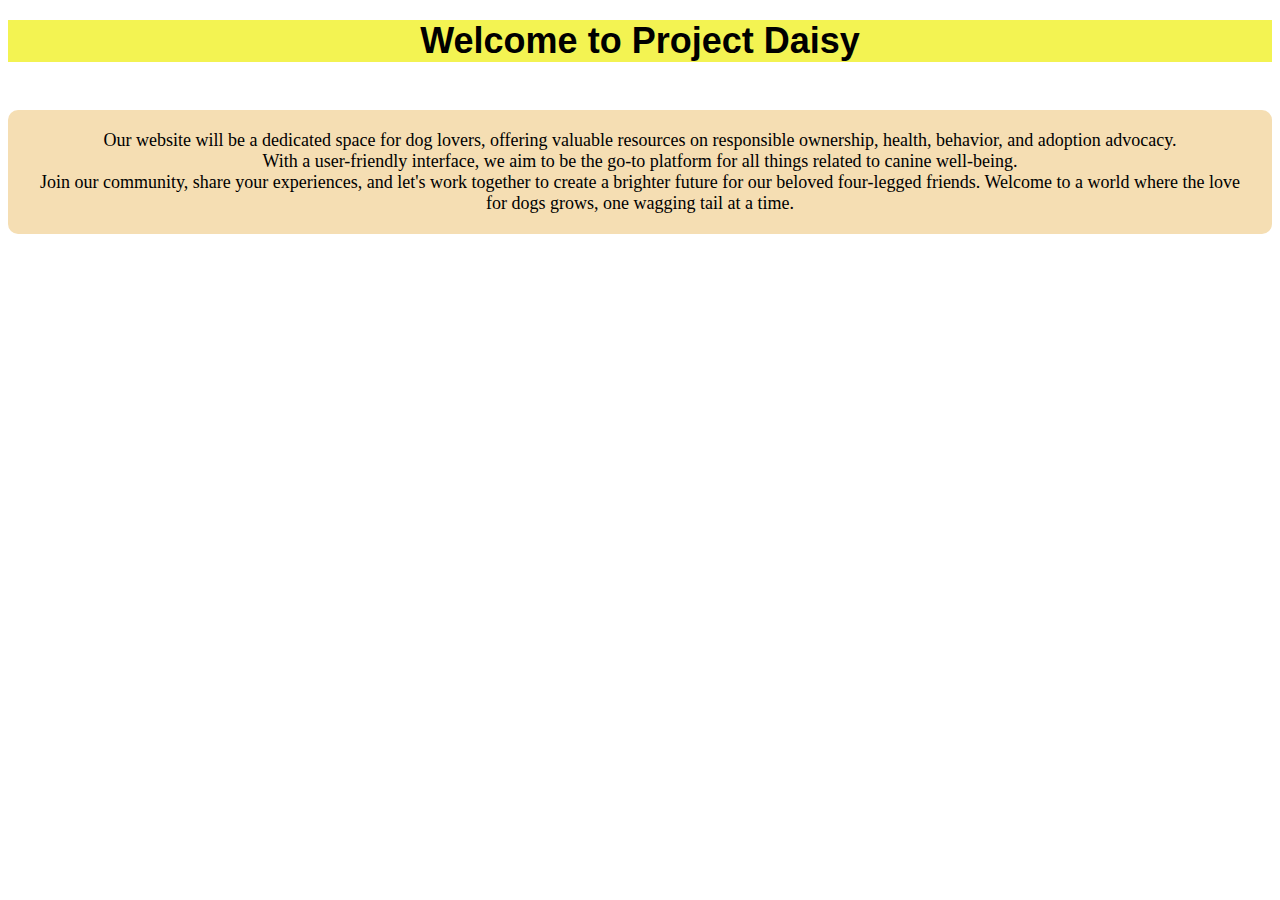
<file: about.html>
<!DOCTYPE html>
<html lang="en">
<head>
  <meta charset="UTF-8">
  <meta name="viewport" content="width=device-width, initial-scale=1.0">
  <title>Document</title>

  <style>
  h3 {
    text-align: center;
  font-size: 36px;
  font-family: 'Arial', sans-serif;
  margin-top: 20px;
  margin-bottom: 10px; 
  background-color: rgba(240, 240, 36, 0.793);
}

    /* body{
      text-align: center;
      
    } */
    
    p {
      text-align: center;
  background-color: #f5deb3;
  font-size: 18px;
  padding: 20px; 
  margin: 20px 0; 
  border-radius: 10px; 
}


    
  </style>
</head>
<body>
  <h3>Welcome to Project Daisy</h3>
<br>
<p>
  Our website will be a dedicated space for dog lovers, offering valuable resources on responsible ownership, health, behavior, and adoption advocacy. <br>
  With a user-friendly interface, we aim to be the go-to platform for all things related to canine well-being. <br>
  Join our community, share your experiences, and let's work together to create a brighter future for our beloved four-legged friends. Welcome to a world where the love for dogs grows, one wagging tail at a time.
</p>

</body>
</html>
</file>
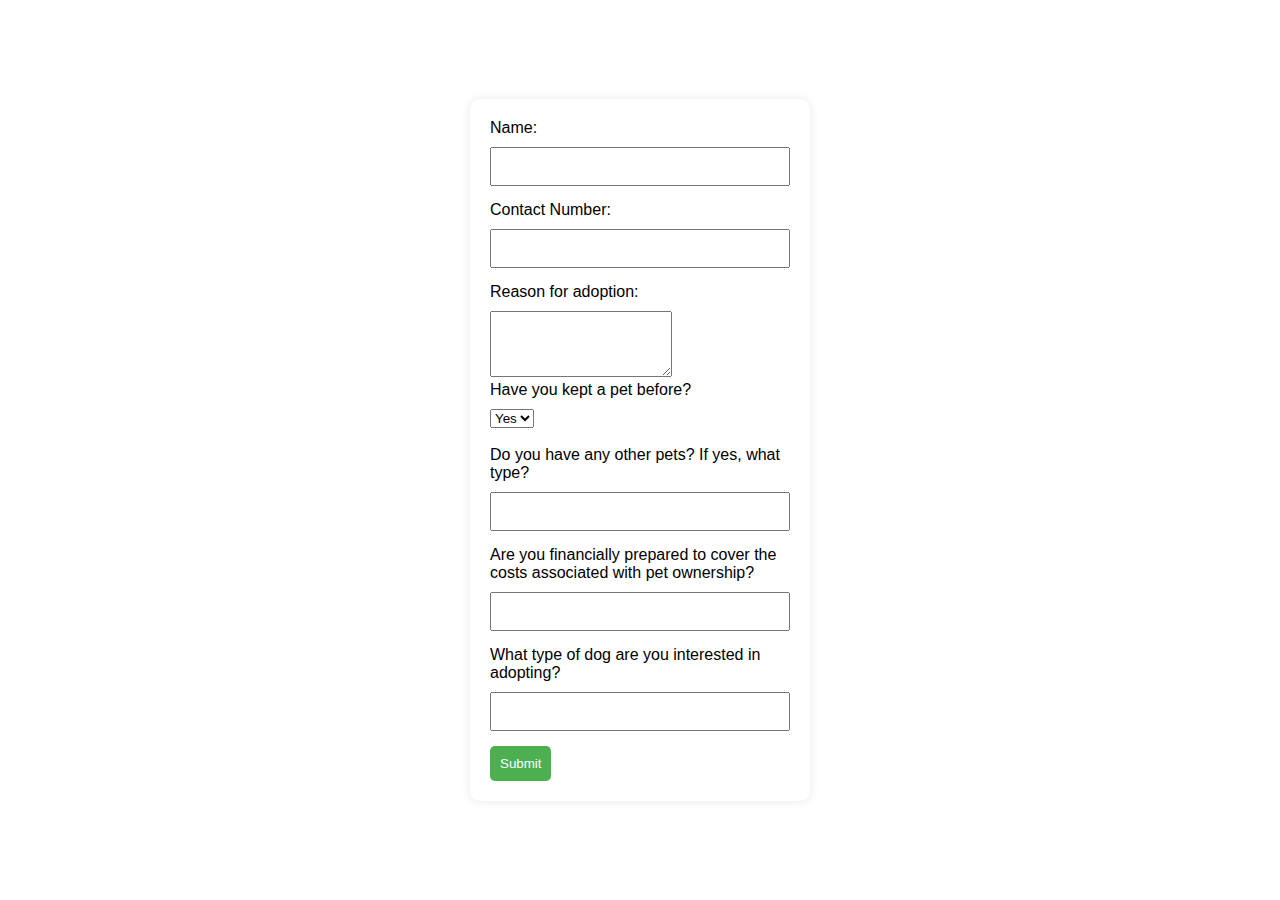
<file: adopt_form.html>
<!DOCTYPE html>
<html lang="en">
<head>
    <meta charset="UTF-8">
    <meta name="viewport" content="width=device-width, initial-scale=1.0">
    <title>Contact Us Form</title>

    <style>
       body {
            font-family: Arial, sans-serif;
            background-image: url("https://static.vecteezy.com/system/resources/thumbnails/007/023/595/small/pet-footprints-horizontal-seamless-pattern-animal-print-gold-prints-of-tracks-of-a-cat-dog-on-a-black-background-pet-paw-print-silhouettes-cute-texture-vector.jpg");
            background-size: cover;
            background-repeat: no-repeat;
            background-position: center;
            margin: 0;
            padding: 0;
            display: flex;
            align-items: center;
            justify-content: center;
            height: 100vh;
        }

        form {
            background-color: #fff;
            padding: 20px;
            border-radius: 10px;
            box-shadow: 0 0 10px rgba(0, 0, 0, 0.1);
            width: 300px;
            margin: auto;
        }

        label {
            display: block;
            margin-bottom: 10px;
        }

        input {
            width: 100%;
            padding: 10px;
            margin-bottom: 15px;
            box-sizing: border-box;
        }

        button {
            background-color: #4caf50;
            color: #fff;
            padding: 10px;
            border: none;
            border-radius: 5px;
            cursor: pointer;
        }
    </style>
</head>
<body class="c_body">

<form id="adoptForm" action="https://formspree.io/f/moqgkpwy" method="POST">
    

    <label for="name">Name:</label>
    <input type="text" id="name" name="name" required>

    <label for="contactNumber">Contact Number:</label>
    <input type="tel" id="contactNumber" name="contactNumber" pattern="[0-9]{10}" required>

    <label for="description">Reason for adoption:</label>
    <textarea id="description" name="description" rows="4" required></textarea>

    <label for="petExp">Have you kept a pet before?</label>
    <select id="petExp" name="petExp" required>
        <option value="yes">Yes</option>
        <option value="no">No</option>
    </select>
    <br><br>

    <label for="otherPets">Do you have any other pets? If yes, what type?</label>
    <input type="text" id="otherPets" name="otherPets">

    <label for="financialPreparedness">Are you financially prepared to cover the costs associated with pet ownership?</label>
    <input type="text" id="financialPreparedness" name="financialPreparedness">

    <label for="dogType">What type of dog are you interested in adopting?</label>
    <input type="text" id="dogType" name="dogType">

    <button type="button" onclick="submitForm()">Submit</button>
</form>

<script>
    function submitForm() {
        var form = document.getElementById("adoptForm");
        form.submit();
    }
</script>

</body>
</html>
</file>
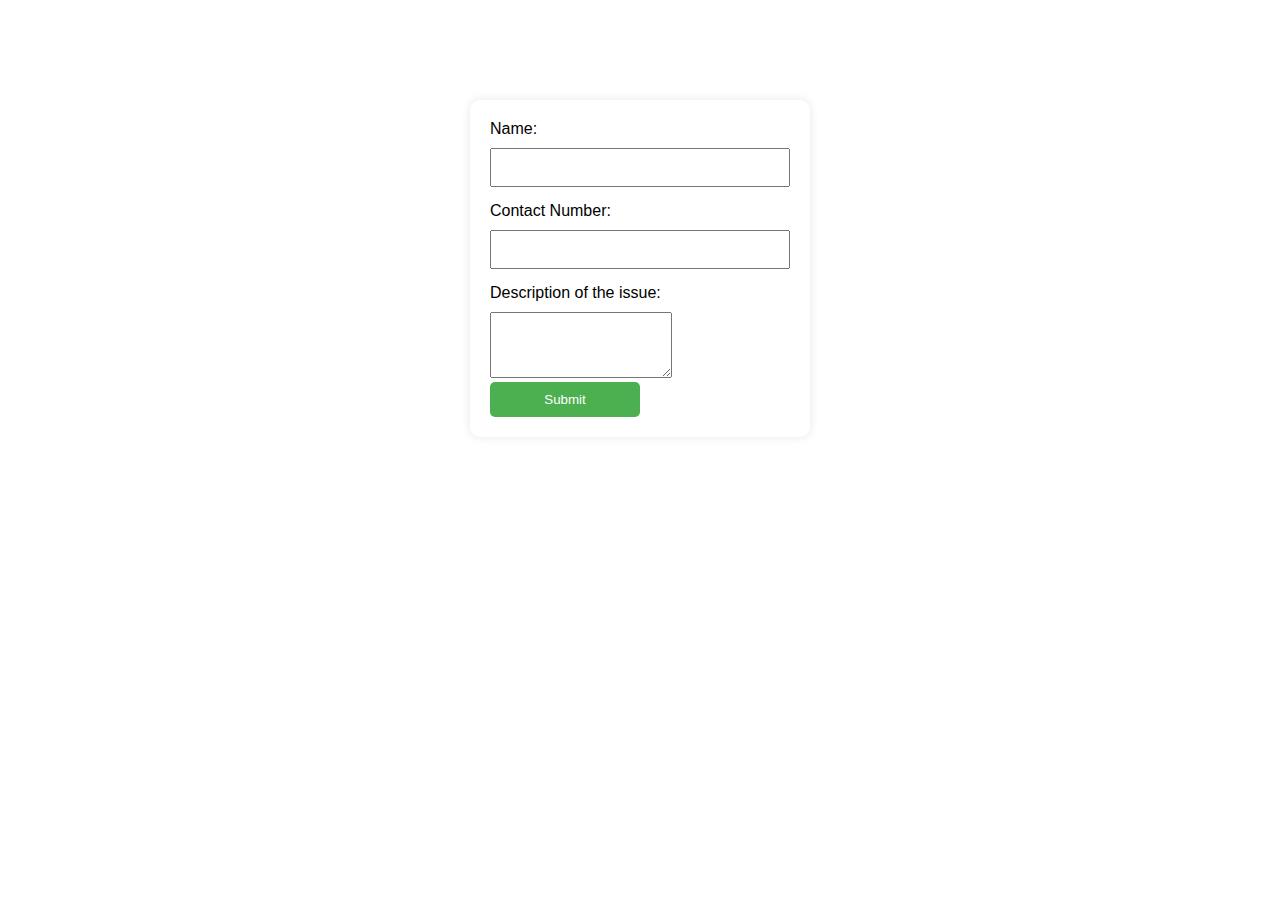
<file: contact.html>
<!DOCTYPE html>
<html lang="en">
<head>
    <meta charset="UTF-8">
    <meta name="viewport" content="width=device-width, initial-scale=1.0">
    <title>Contact Us Form</title>

    <style>    
  body {
    font-family: Arial, sans-serif;
    background-image: url('https://img.freepik.com/free-vector/frame-with-dogs-vector-white-background_53876-127700.jpg'); /* Replace 'path/to/your/image.jpg' with the actual path to your image file */
    background-size: cover;
    background-position: center;
    background-repeat: no-repeat;
  
}

form {
    background-color: #fff;
    padding: 20px;
    border-radius: 10px;
    box-shadow: 0 0 10px rgba(0, 0, 0, 0.1);
    width: 300px;
    margin: auto;
    margin-top: 100px;
}


        label {
            display: block;
            margin-bottom: 10px;
        }

        input {
            width: 100%;
            padding: 10px;
            margin-bottom: 15px;
            box-sizing: border-box;
        }

        button {
            width: 50%;
            background-color: #4caf50;
            color: #fff;
            padding: 10px;
            border: none;
            border-radius: 5px;
            cursor: pointer;
        }
    </style>
</head>
<body class = "c_body" >

<form id="contactForm" class = "contact-form" action="https://formspree.io/f/xvoewvrj" method="POST">
    <!--form fields  -->
    <label for="name">Name:</label>
    <input type="text" id="name" name="name" required>

    <label for="contactNumber">Contact Number:</label>
    <input type="tel" id="contactNumber" name="contactNumber" pattern="[0-9]{10}" required>

    <label for="description">Description of the issue:</label>
    <textarea id="description" name="description" rows="4" required></textarea> 

    <button type="button" onclick="submitForm()">Submit</button>
</form>

    <script>
function submitForm() {
    var form = document.getElementById("contactForm");
    form.submit();
}

    </script>

</body>
</html>
</file>
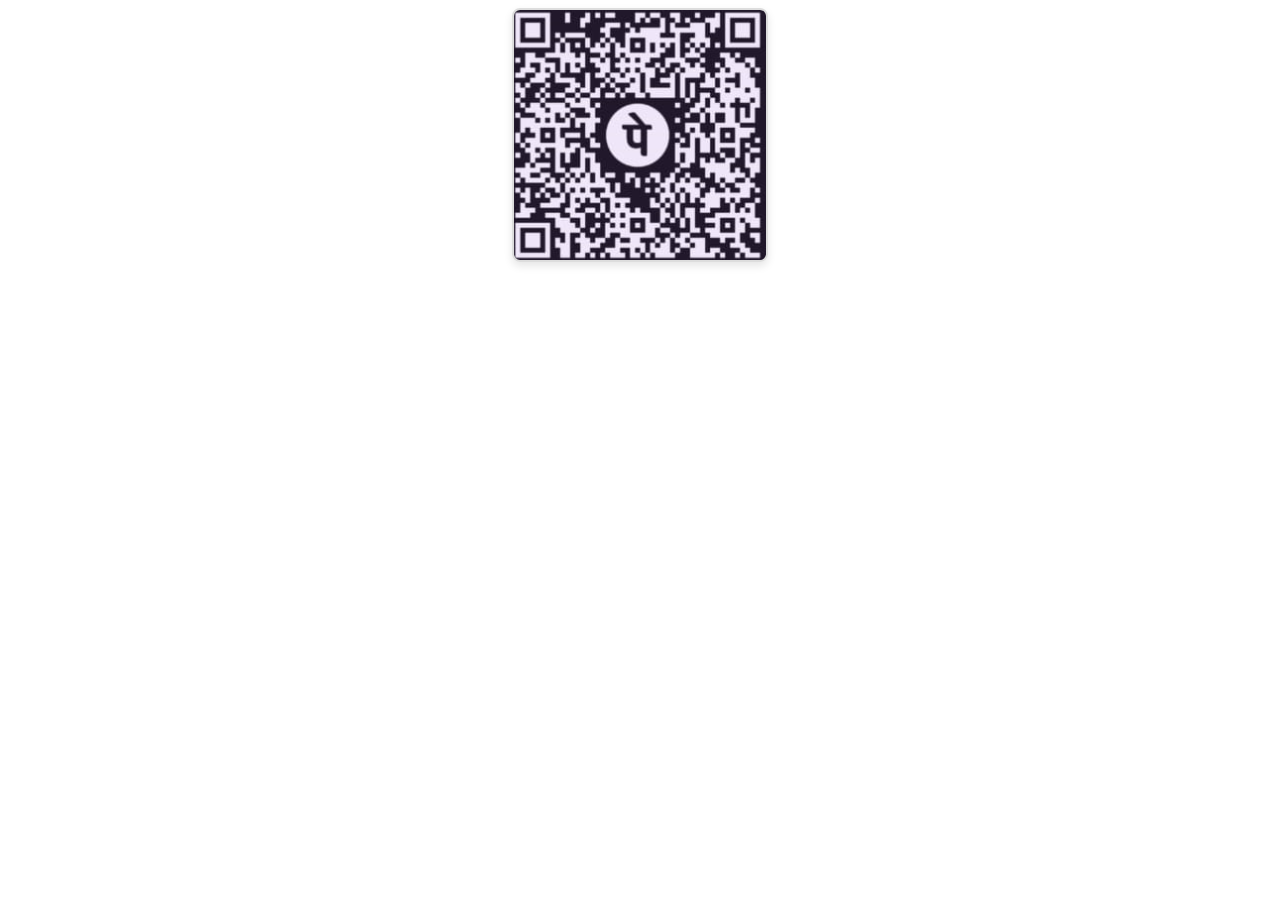
<file: donation.html>
<!DOCTYPE html>
<html lang="en">
<head>
    <meta charset="UTF-8">
    <meta name="viewport" content="width=device-width, initial-scale=1.0">
    <title>Donation</title>

      <style>
        img {
            max-width: 100%;
            height: auto; 
            display: block;
            margin: 0 auto; 
            border: 2px solid #ddd; 
            border-radius: 8px; 
            box-shadow: 0 4px 8px rgba(0, 0, 0, 0.1);
        }
    </style>

    
</head>
<body>
        <img src="Donation.png" alt="Description of the image">

</body>
</html>
</file>
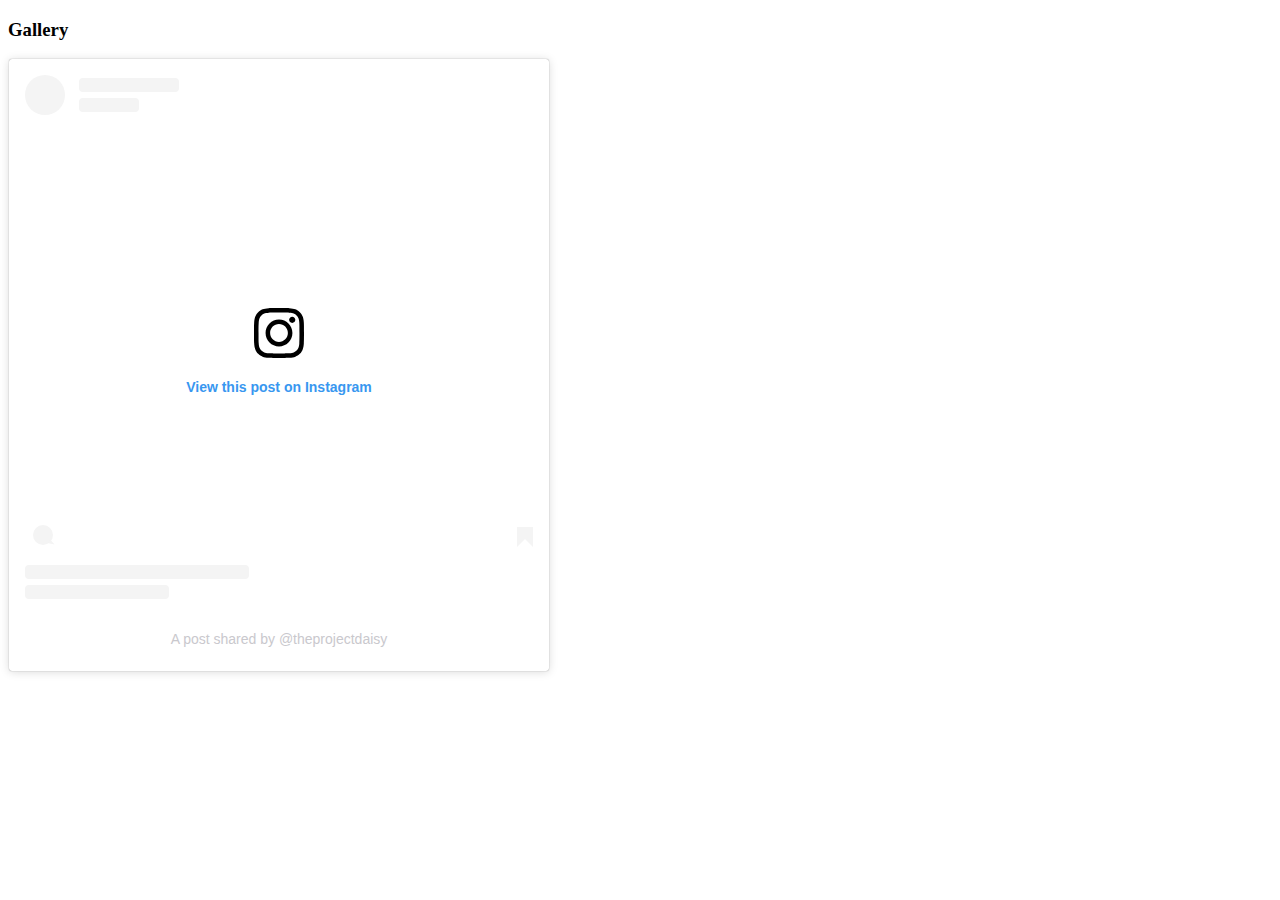
<file: gallery.html>
<!DOCTYPE html>
<html lang="en">
<head>
    <meta charset="UTF-8">
    <meta name="viewport" content="width=device-width, initial-scale=1.0">
    <!-- <title>Project Da</title> -->
</head>
<body>

    

    <h3> Gallery</h3>

    <blockquote class="instagram-media" data-instgrm-captioned data-instgrm-permalink="https://www.instagram.com/reel/C2-EMb2J63U/?utm_source=ig_embed&amp;utm_campaign=loading" data-instgrm-version="14" style=" background:#FFF; border:0; border-radius:3px; box-shadow:0 0 1px 0 rgba(0,0,0,0.5),0 1px 10px 0 rgba(0,0,0,0.15); margin: 1px; max-width:540px; min-width:326px; padding:0; width:99.375%; width:-webkit-calc(100% - 2px); width:calc(100% - 2px);">
        <div style="padding:16px;"> <a href="https://www.instagram.com/reel/C2-EMb2J63U/?utm_source=ig_embed&amp;utm_campaign=loading" style=" background:#FFFFFF; line-height:0; padding:0 0; text-align:center; text-decoration:none; width:100%;" target="_blank"> 
            <div style=" display: flex; flex-direction: row; align-items: center;">
                 <div style="background-color: #F4F4F4; border-radius: 50%; flex-grow: 0; height: 40px; margin-right: 14px; width: 40px;">
                </div>
                 <div style="display: flex; flex-direction: column; flex-grow: 1; justify-content: center;">
                     <div style=" background-color: #F4F4F4; border-radius: 4px; flex-grow: 0; height: 14px; margin-bottom: 6px; width: 100px;">
                    </div>
                     <div style=" background-color: #F4F4F4; border-radius: 4px; flex-grow: 0; height: 14px; width: 60px;">
                    </div>
                </div>
            </div>
            <div style="padding: 19% 0;">
            </div>
             <div style="display:block; height:50px; margin:0 auto 12px; width:50px;">
                <svg width="50px" height="50px" viewBox="0 0 60 60" version="1.1" xmlns="https://www.w3.org/2000/svg" xmlns:xlink="https://www.w3.org/1999/xlink">
                    <g stroke="none" stroke-width="1" fill="none" fill-rule="evenodd">
                        <g transform="translate(-511.000000, -20.000000)" fill="#000000">
                            <g>
                                <path d="M556.869,30.41 C554.814,30.41 553.148,32.076 553.148,34.131 C553.148,36.186 554.814,37.852 556.869,37.852 C558.924,37.852 560.59,36.186 560.59,34.131 C560.59,32.076 558.924,30.41 556.869,30.41 M541,60.657 C535.114,60.657 530.342,55.887 530.342,50 C530.342,44.114 535.114,39.342 541,39.342 C546.887,39.342 551.658,44.114 551.658,50 C551.658,55.887 546.887,60.657 541,60.657 M541,33.886 C532.1,33.886 524.886,41.1 524.886,50 C524.886,58.899 532.1,66.113 541,66.113 C549.9,66.113 557.115,58.899 557.115,50 C557.115,41.1 549.9,33.886 541,33.886 M565.378,62.101 C565.244,65.022 564.756,66.606 564.346,67.663 C563.803,69.06 563.154,70.057 562.106,71.106 C561.058,72.155 560.06,72.803 558.662,73.347 C557.607,73.757 556.021,74.244 553.102,74.378 C549.944,74.521 548.997,74.552 541,74.552 C533.003,74.552 532.056,74.521 528.898,74.378 C525.979,74.244 524.393,73.757 523.338,73.347 C521.94,72.803 520.942,72.155 519.894,71.106 C518.846,70.057 518.197,69.06 517.654,67.663 C517.244,66.606 516.755,65.022 516.623,62.101 C516.479,58.943 516.448,57.996 516.448,50 C516.448,42.003 516.479,41.056 516.623,37.899 C516.755,34.978 517.244,33.391 517.654,32.338 C518.197,30.938 518.846,29.942 519.894,28.894 C520.942,27.846 521.94,27.196 523.338,26.654 C524.393,26.244 525.979,25.756 528.898,25.623 C532.057,25.479 533.004,25.448 541,25.448 C548.997,25.448 549.943,25.479 553.102,25.623 C556.021,25.756 557.607,26.244 558.662,26.654 C560.06,27.196 561.058,27.846 562.106,28.894 C563.154,29.942 563.803,30.938 564.346,32.338 C564.756,33.391 565.244,34.978 565.378,37.899 C565.522,41.056 565.552,42.003 565.552,50 C565.552,57.996 565.522,58.943 565.378,62.101 M570.82,37.631 C570.674,34.438 570.167,32.258 569.425,30.349 C568.659,28.377 567.633,26.702 565.965,25.035 C564.297,23.368 562.623,22.342 560.652,21.575 C558.743,20.834 556.562,20.326 553.369,20.18 C550.169,20.033 549.148,20 541,20 C532.853,20 531.831,20.033 528.631,20.18 C525.438,20.326 523.257,20.834 521.349,21.575 C519.376,22.342 517.703,23.368 516.035,25.035 C514.368,26.702 513.342,28.377 512.574,30.349 C511.834,32.258 511.326,34.438 511.181,37.631 C511.035,40.831 511,41.851 511,50 C511,58.147 511.035,59.17 511.181,62.369 C511.326,65.562 511.834,67.743 512.574,69.651 C513.342,71.625 514.368,73.296 516.035,74.965 C517.703,76.634 519.376,77.658 521.349,78.425 C523.257,79.167 525.438,79.673 528.631,79.82 C531.831,79.965 532.853,80.001 541,80.001 C549.148,80.001 550.169,79.965 553.369,79.82 C556.562,79.673 558.743,79.167 560.652,78.425 C562.623,77.658 564.297,76.634 565.965,74.965 C567.633,73.296 568.659,71.625 569.425,69.651 C570.167,67.743 570.674,65.562 570.82,62.369 C570.966,59.17 571,58.147 571,50 C571,41.851 570.966,40.831 570.82,37.631">

                                </path>
                            </g>
                        </g>
                    </g>
                </svg>
            </div>
            <div style="padding-top: 8px;">
                 <div style=" color:#3897f0; font-family:Arial,sans-serif; font-size:14px; font-style:normal; font-weight:550; line-height:18px;">View this post on Instagram
                </div>
            </div>
            <div style="padding: 12.5% 0;">
            </div>
             <div style="display: flex; flex-direction: row; margin-bottom: 14px; align-items: center;">
                <!-- <div>
                     <div style="background-color: #F4F4F4; border-radius: 50%; height: 12.5px; width: 12.5px; transform: translateX(0px) translateY(7px);">
                    </div>
                     <div style="background-color: #F4F4F4; height: 12.5px; transform: rotate(-45deg) translateX(3px) translateY(1px); width: 12.5px; flex-grow: 0; margin-right: 14px; margin-left: 2px;">
                    </div>
                     <div style="background-color: #F4F4F4; border-radius: 50%; height: 12.5px; width: 12.
                      <blockquote class="instagram-media" data-instgrm-captioned data-instgrm-permalink="https://www.instagram.com/reel/C2-EMb2J63U/?utm_source=ig_embed&amp;utm_campaign=loading" data-instgrm-version="14" style=" background:#FFF; border:0; border-radius:3px; box-shadow:0 0 1px 0 rgba(0,0,0,0.5),0 1px 10px 0 rgba(0,0,0,0.15); margin: 1px; max-width:540px; min-width:326px; padding:0; width:99.375%; width:-webkit-calc(100% - 2px); width:calc(100% - 2px);"><div style="padding:16px;"> <a href="https://www.instagram.com/reel/C2-EMb2J63U/?utm_source=ig_embed&amp;utm_campaign=loading" style=" background:#FFFFFF; line-height:0; padding:0 0; text-align:center; text-decoration:none; width:100%;" target="_blank"> <div style=" display: flex; flex-direction: row; align-items: center;"> <div style="background-color: #F4F4F4; border-radius: 50%; flex-grow: 0; height: 40px; margin-right: 14px; width: 40px;"></div> <div style="display: flex; flex-direction: column; flex-grow: 1; justify-content: center;"> <div style=" background-color: #F4F4F4; border-radius: 4px; flex-grow: 0; height: 14px; margin-bottom: 6px; width: 100px;"></div> <div style=" background-color: #F4F4F4; border-radius: 4px; flex-grow: 0; height: 14px; width: 60px;"></div></div></div><div style="padding: 19% 0;"></div> <div style="display:block; height:50px; margin:0 auto 12px; width:50px;"><svg width="50px" height="50px" viewBox="0 0 60 60" version="1.1" xmlns="https://www.w3.org/2000/svg" xmlns:xlink="https://www.w3.org/1999/xlink"><g stroke="none" stroke-width="1" fill="none" fill-rule="evenodd"><g transform="translate(-511.000000, -20.000000)" fill="#000000"><g><path d="M556.869,30.41 C554.814,30.41 553.148,32.076 553.148,34.131 C553.148,36.186 554.814,37.852 556.869,37.852 C558.924,37.852 560.59,36.186 560.59,34.131 C560.59,32.076 558.924,30.41 556.869,30.41 M541,60.657 C535.114,60.657 530.342,55.887 530.342,50 C530.342,44.114 535.114,39.342 541,39.342 C546.887,39.342 551.658,44.114 551.658,50 C551.658,55.887 546.887,60.657 541,60.657 M541,33.886 C532.1,33.886 524.886,41.1 524.886,50 C524.886,58.899 532.1,66.113 541,66.113 C549.9,66.113 557.115,58.899 557.115,50 C557.115,41.1 549.9,33.886 541,33.886 M565.378,62.101 C565.244,65.022 564.756,66.606 564.346,67.663 C563.803,69.06 563.154,70.057 562.106,71.106 C561.058,72.155 560.06,72.803 558.662,73.347 C557.607,73.757 556.021,74.244 553.102,74.378 C549.944,74.521 548.997,74.552 541,74.552 C533.003,74.552 532.056,74.521 528.898,74.378 C525.979,74.244 524.393,73.757 523.338,73.347 C521.94,72.803 520.942,72.155 519.894,71.106 C518.846,70.057 518.197,69.06 517.654,67.663 C517.244,66.606 516.755,65.022 516.623,62.101 C516.479,58.943 516.448,57.996 516.448,50 C516.448,42.003 516.479,41.056 516.623,37.899 C516.755,34.978 517.244,33.391 517.654,32.338 C518.197,30.938 518.846,29.942 519.894,28.894 C520.942,27.846 521.94,27.196 523.338,26.654 C524.393,26.244 525.979,25.756 528.898,25.623 C532.057,25.479 533.004,25.448 541,25.448 C548.997,25.448 549.943,25.479 553.102,25.623 C556.021,25.756 557.607,26.244 558.662,26.654 C560.06,27.196 561.058,27.846 562.106,28.894 C563.154,29.942 563.803,30.938 564.346,32.338 C564.756,33.391 565.244,34.978 565.378,37.899 C565.522,41.056 565.552,42.003 565.552,50 C565.552,57.996 565.522,58.943 565.378,62.101 M570.82,37.631 C570.674,34.438 570.167,32.258 569.425,30.349 C568.659,28.377 567.633,26.702 565.965,25.035 C564.297,23.368 562.623,22.342 560.652,21.575 C558.743,20.834 556.562,20.326 553.369,20.18 C550.169,20.033 549.148,20 541,20 C532.853,20 531.831,20.033 528.631,20.18 C525.438,20.326 523.257,20.834 521.349,21.575 C519.376,22.342 517.703,23.368 516.035,25.035 C514.368,26.702 513.342,28.377 512.574,30.349 C511.834,32.258 511.326,34.438 511.181,37.631 C511.035,40.831 511,41.851 511,50 C511,58.147 511.035,59.17 511.181,62.369 C511.326,65.562 511.834,67.743 512.574,69.651 C513.342,71.625 514.368,73.296 516.035,74.965 C517.703,76.634 519.376,77.658 521.349,78.425 C523.257,79.167 525.438,79.673 528.631,79.82 C531.831,79.965 532.853,80.001 541,80.001 C549.148,80.001 550.169,79.965 553.369,79.82 C556.562,79.673 558.743,79.167 560.652,78.425 C562.623,77.658 564.297,76.634 565.965,74.965 C567.633,73.296 568.659,71.625 569.425,69.651 C570.167,67.743 570.674,65.562 570.82,62.369 C570.966,59.17 571,58.147 571,50 C571,41.851 570.966,40.831 570.82,37.631"></path></g></g></g></svg></div><div style="padding-top: 8px;"> <div style=" color:#3897f0; font-family:Arial,sans-serif; font-size:14px; font-style:normal; font-weight:550; line-height:18px;">View this post on Instagram</div></div><div style="padding: 12.5% 0;"></div> <div style="display: flex; flex-direction: row; margin-bottom: 14px; align-items: center;"><div> <div style="background-color: #F4F4F4; border-radius: 50%; height: 12.5px; width: 12.5px; transform: translateX(0px) translateY(7px);"></div> <div style="background-color: #F4F4F4; height: 12.5px; transform: rotate(-45deg) translateX(3px) translateY(1px); width: 12.5px; flex-grow: 0; margin-right: 14px; margin-left: 2px;"></div> <div style="background-color: #F4F4F4; border-radius: 50%; height: 12.5px; width: 12.5px; transform: translateX(9px) translateY(-18px);"></div></div><div style="margin-left: 8px;"> <div style=" background-color: #F4F4F4; border-radius: 50%; flex-grow: 0; height: 20px; width: 20px;"></div> <div style=" width: 0; height: 0; border-top: 2px solid transparent; border-left: 6px solid #f4f4f4; border-bottom: 2px solid transparent; transform: translateX(16px) translateY(-4px) rotate(30deg)"></div></div><div style="margin-left: auto;"> <div style=" width: 0px; border-top: 8px solid #F4F4F4; border-right: 8px solid transparent; transform: translateY(16px);"></div> <div style=" background-color: #F4F4F4; flex-grow: 0; height: 12px; width: 16px; transform: translateY(-4px);"></div> <div style=" width: 0; height: 0; border-top: 8px solid #F4F4F4; border-left: 8px solid transparent; transform: translateY(-4px) translateX(8px);"></div></div></div> <div style="display: flex; flex-direction: column; flex-grow: 1; justify-content: center; margin-bottom: 24px;"> <div style=" background-color: #F4F4F4; border-radius: 4px; flex-grow: 0; height: 14px; margin-bottom: 6px; width: 224px;"></div> <div style=" background-color: #F4F4F4; border-radius: 4px; flex-grow: 0; height: 14px; width: 144px;"></div></div></a><p style=" color:#c9c8cd; font-family:Arial,sans-serif; font-size:14px; line-height:17px; margin-bottom:0; margin-top:8px; overflow:hidden; padding:8px 0 7px; text-align:center; text-overflow:ellipsis; white-space:nowrap;"><a href="https://www.instagram.com/reel/C2-EMb2J63U/?utm_source=ig_embed&amp;utm_campaign=loading" style=" color:#c9c8cd; font-family:Arial,sans-serif; font-size:14px; font-style:normal; font-weight:normal; line-height:17px; text-decoration:none;" target="_blank">A post shared by @theprojectdaisy</a></p></div></blockquote> <script async src="//www.instagram.com/embed.js"></script> */
                    </div>
                </div> -->
                <div style="margin-left: 8px;">
                     <div style=" background-color: #F4F4F4; border-radius: 50%; flex-grow: 0; height: 20px; width: 20px;">
                    </div>
                     <div style=" width: 0; height: 0; border-top: 2px solid transparent; border-left: 6px solid #f4f4f4; border-bottom: 2px solid transparent; transform: translateX(16px) translateY(-4px) rotate(30deg)">
                    </div>
                </div>
                <div style="margin-left: auto;">
                     <div style=" width: 0px; border-top: 8px solid #F4F4F4; border-right: 8px solid transparent; transform: translateY(16px);">
                    </div>
                     <div style=" background-color: #F4F4F4; flex-grow: 0; height: 12px; width: 16px; transform: translateY(-4px);">
                    </div>
                     <div style=" width: 0; height: 0; border-top: 8px solid #F4F4F4; border-left: 8px solid transparent; transform: translateY(-4px) translateX(8px);">
                    </div>
                </div>
            </div>
             <div style="display: flex; flex-direction: column; flex-grow: 1; justify-content: center; margin-bottom: 24px;">
                 <div style=" background-color: #F4F4F4; border-radius: 4px; flex-grow: 0; height: 14px; margin-bottom: 6px; width: 224px;">
                </div>
                 <div style=" background-color: #F4F4F4; border-radius: 4px; flex-grow: 0; height: 14px; width: 144px;">
                </div>
            </div>
        </a>
        <p style=" color:#c9c8cd; font-family:Arial,sans-serif; font-size:14px; line-height:17px; margin-bottom:0; margin-top:8px; overflow:hidden; padding:8px 0 7px; text-align:center; text-overflow:ellipsis; white-space:nowrap;">
            <a href="https://www.instagram.com/reel/C2-EMb2J63U/?utm_source=ig_embed&amp;utm_campaign=loading" style=" color:#c9c8cd; font-family:Arial,sans-serif; font-size:14px; font-style:normal; font-weight:normal; line-height:17px; text-decoration:none;" target="_blank">A post shared by @theprojectdaisy
            </a>
        </p>
    </div>
</blockquote>
 <script async src="//www.instagram.com/embed.js"></script>
   

   <style>
    
        
    
   </style>
    
</body>
</html>
</file>
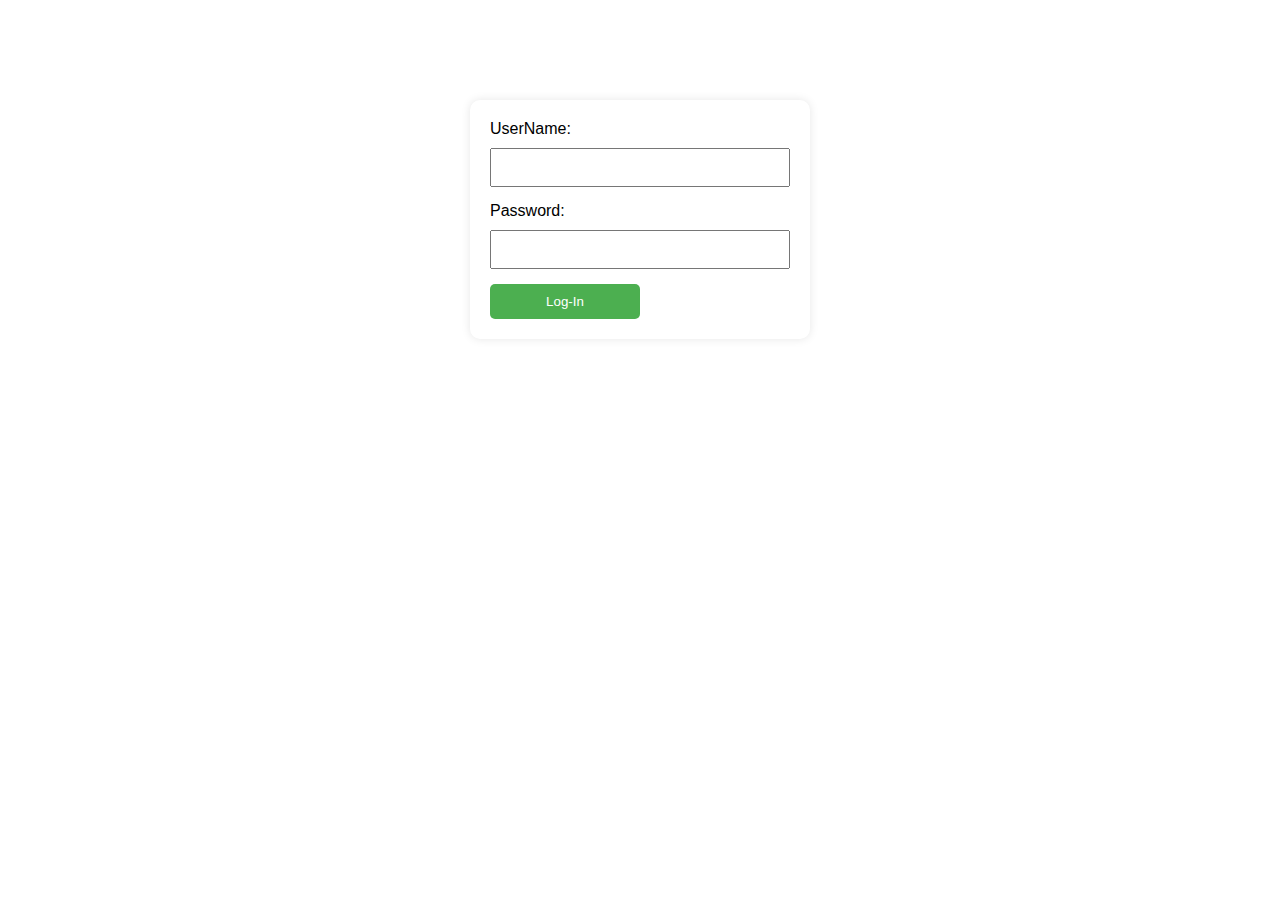
<file: login.html>
<!DOCTYPE html>
<html lang="en">
<head>
    <meta charset="UTF-8">
    <meta name="viewport" content="width=device-width, initial-scale=1.0">
    <title>Login Page</title>

    <style>    
  body {
    font-family: Arial, sans-serif;
    background-image: url('https://t3.ftcdn.net/jpg/03/55/60/70/360_F_355607062_zYMS8jaz4SfoykpWz5oViRVKL32IabTP.jpg'); 
    background-size: cover;
    background-position: center;
    background-repeat: no-repeat;
  
}

form {
    background-color: #fff;
    padding: 20px;
    border-radius: 10px;
    box-shadow: 0 0 10px rgba(0, 0, 0, 0.1);
    width: 300px;
    margin: auto;
    margin-top: 100px;
}


        label {
            display: block;
            margin-bottom: 10px;
        }

        input {
            width: 100%;
            padding: 10px;
            margin-bottom: 15px;
            box-sizing: border-box;
        }

        button {
            width: 50%;
            background-color: #4caf50;
            color: #fff;
            padding: 10px;
            border: none;
            border-radius: 5px;
            cursor: pointer;
        }
    </style>
</head>
<body class = "c_body" >

<!-- <form id="LoginPage" class = "Login-Page" action="https://formspree.io/f/xpzvyorn" method="POST">
    <label for="UserName">UserName:</label>
    <input type="text" id="UserName" name="UserName" required>

    <label for="Password">Password:</label>
    <input type="text" id="Password" name="Password"  required>

     

    <button type="button" onclick="submitForm()">Log-In</button>
</form> -->

    <form id="LoginPage" class="Login-Page">
    <label for="UserName">UserName:</label>
    <input type="text" id="UserName" name="UserName" required>

    <label for="Password">Password:</label>
    <input type="password" id="Password" name="Password" required>

    <button type="button" onclick="submitForm()">Log-In</button>
</form>

 <!-- <script>
function submitForm() {
    var form = document.getElementById("LoginPage");
    form.submit();
}

    </script>
-->

    <script>
    function submitForm() {
        var username = document.getElementById("UserName").value;
        var password = document.getElementById("Password").value;

        if (username === "admin" && password === "admin") {
            window.location.href = "data.html";
        } else {
            alert("Incorrect username or password");
        }
    }
</script>

</body>
</html>
</file>
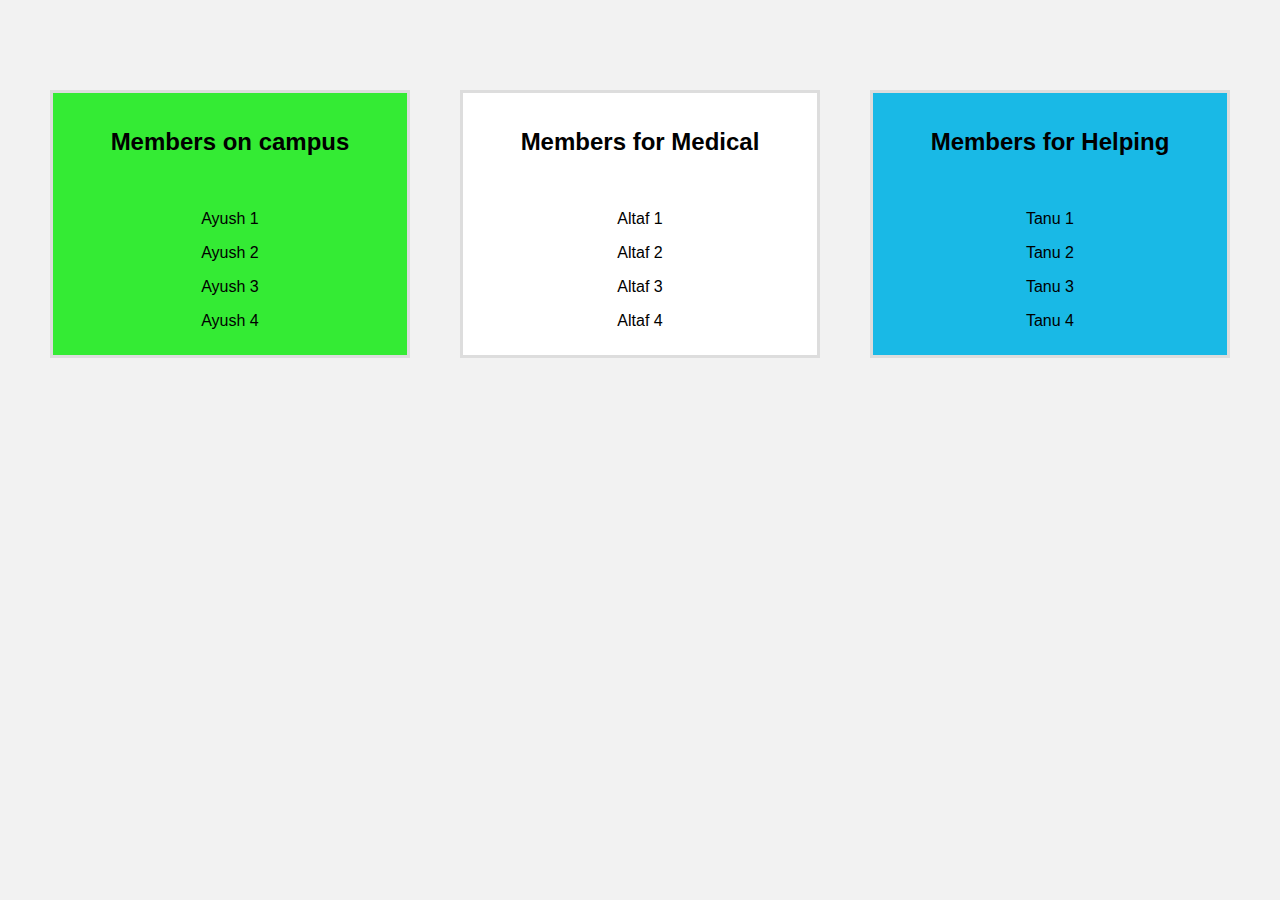
<file: members.html>
<!DOCTYPE html>
<html lang="en">
<head>
    <meta charset="UTF-8">
    <meta name="viewport" content="width=device-width, initial-scale=1.0">
    <style>
        .m_body {
            font-family: Arial, sans-serif;
            margin: 0;
            padding: 0;
            background-color: #f2f2f2;
        }

        .m_container {
            max-width: 1200px;
            margin: 80px auto;
            display: flex;
            flex-wrap: wrap;
            justify-content: space-between; 
            margin-bottom: 60px; 
        }

        .member_box {
            width: 30%;
            background-color: #fff;
            border: 3px solid #ddd;
            margin: 10px;
            padding: 15px;
            box-sizing: border-box;
            text-align: center;
        }

        .member_box p {
            margin-bottom: 10px; 
        }
    </style>
</head>
<body class="m_body">
    <div class="m_container">
        <div class="member_box" style ="background-color: #34eb34;">
            <h2>Members on campus</h2> <br>
            <p>Ayush 1</p>
            <p>Ayush 2</p>
            <p>Ayush 3</p>
            <p>Ayush 4</p>
        </div>
        <div class="member_box">
            <h2>Members for Medical</h2> <br>
            <p>Altaf 1</p>
            <p>Altaf 2</p>
            <p>Altaf 3</p>
            <p>Altaf 4</p>
        </div>
        <div class="member_box" style = "background-color: #19b9e6;">
            <h2>Members for Helping</h2> <br>
            <p>Tanu 1</p>
            <p>Tanu 2</p>
            <p>Tanu 3</p>
            <p>Tanu 4</p>

        </div>
    </div>
</body>
</html>
</file>
